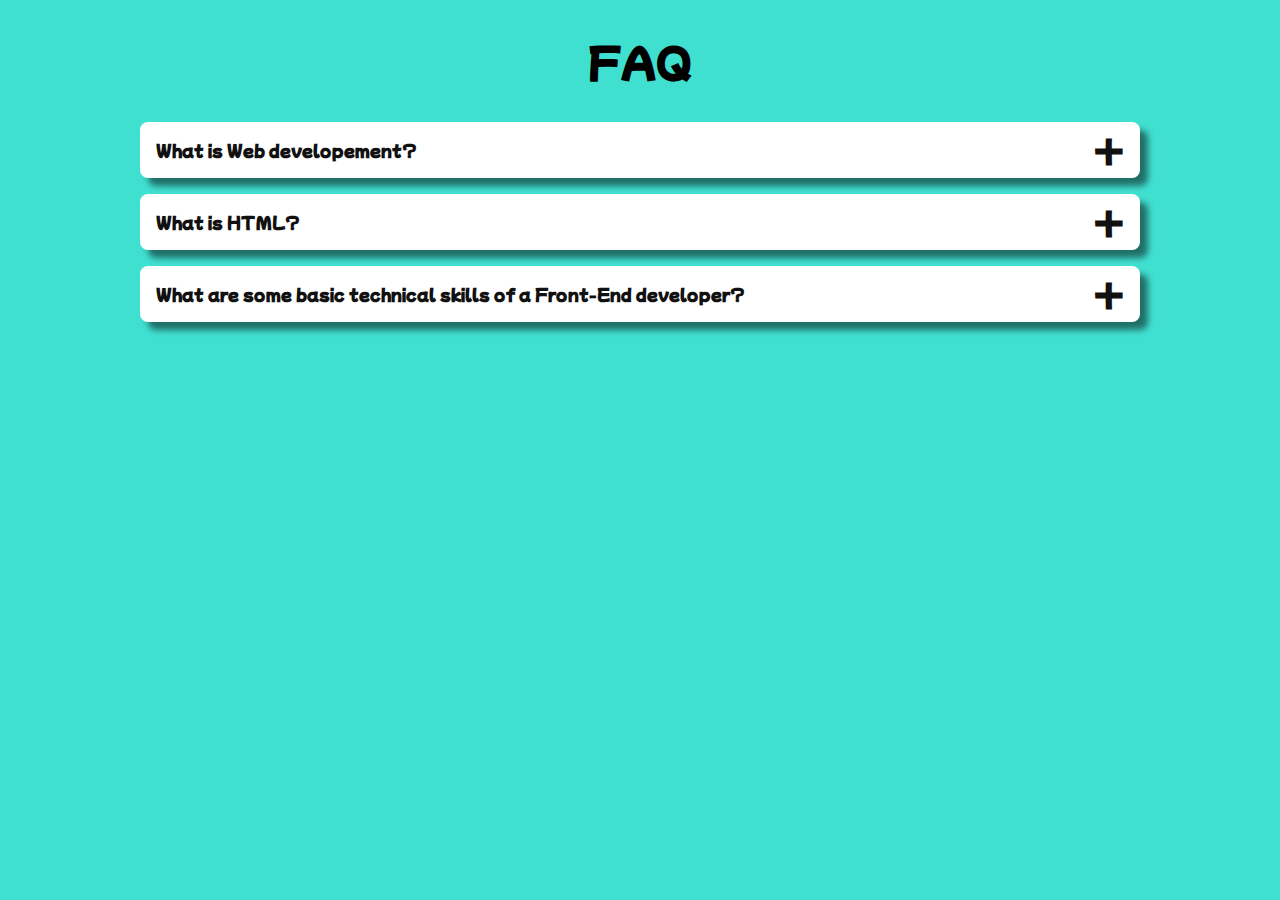
<file: accordion/index.html>
<!DOCTYPE html>
<html lang="en">
  <head>
    <meta charset="UTF-8" />
    <meta http-equiv="X-UA-Compatible" content="IE=edge" />
    <meta name="viewport" content="width=device-width, initial-scale=1.0" />
    <title>Accordion</title>
    <link rel="stylesheet" href="style.css" />
    <script src="main.js" defer></script>
  </head>
  <body>
    <h1>FAQ</h1>
    <div class="accordion">
      <div class="accordion-item">
        <div class="item-header">What is Web developement?</div>
        <div class="item-body">
          <div class="item-body-content">
            Web Development broadly refers to the tasks associated with
            developing functional websites and applications for the Internet.
            The web development process includes web design, web content
            development, client-side/server-side scripting and network security
            configuration, among other tasks.
          </div>
        </div>
      </div>
      <div class="accordion-item">
        <div class="item-header">What is HTML?</div>
        <div class="item-body">
          <div class="item-body-content">
            HTML, aka HyperText Markup Language, is the dominant markup language
            for creating websites and anything that can be viewed in a web
            browser.
          </div>
        </div>
      </div>
      <div class="accordion-item">
        <div class="item-header">
          What are some basic technical skills of a Front-End developer?
        </div>
        <div class="item-body">
          <div class="item-body-content">
            <ul style="padding-left: 1rem">
              <li>HTML, CSS, JavaScript</li>
              <li>Frameworks (CSS and JavaScript frameworks)</li>
              <li>Responsive Design</li>
              <li>Version Control/Git</li>
              <li>Testing/Debugging</li>
              <li>Browser Developer Tools</li>
              <li>Web Performance</li>
              <li>SEO (Search Engine Optimization)</li>
              <!-- <li>CSS Preprocessing</li> -->
              <li>Command Line</li>
              <li>CMS (Content Management System)</li>
            </ul>
          </div>
        </div>
      </div>
    </div>
  </body>
</html>
</file>
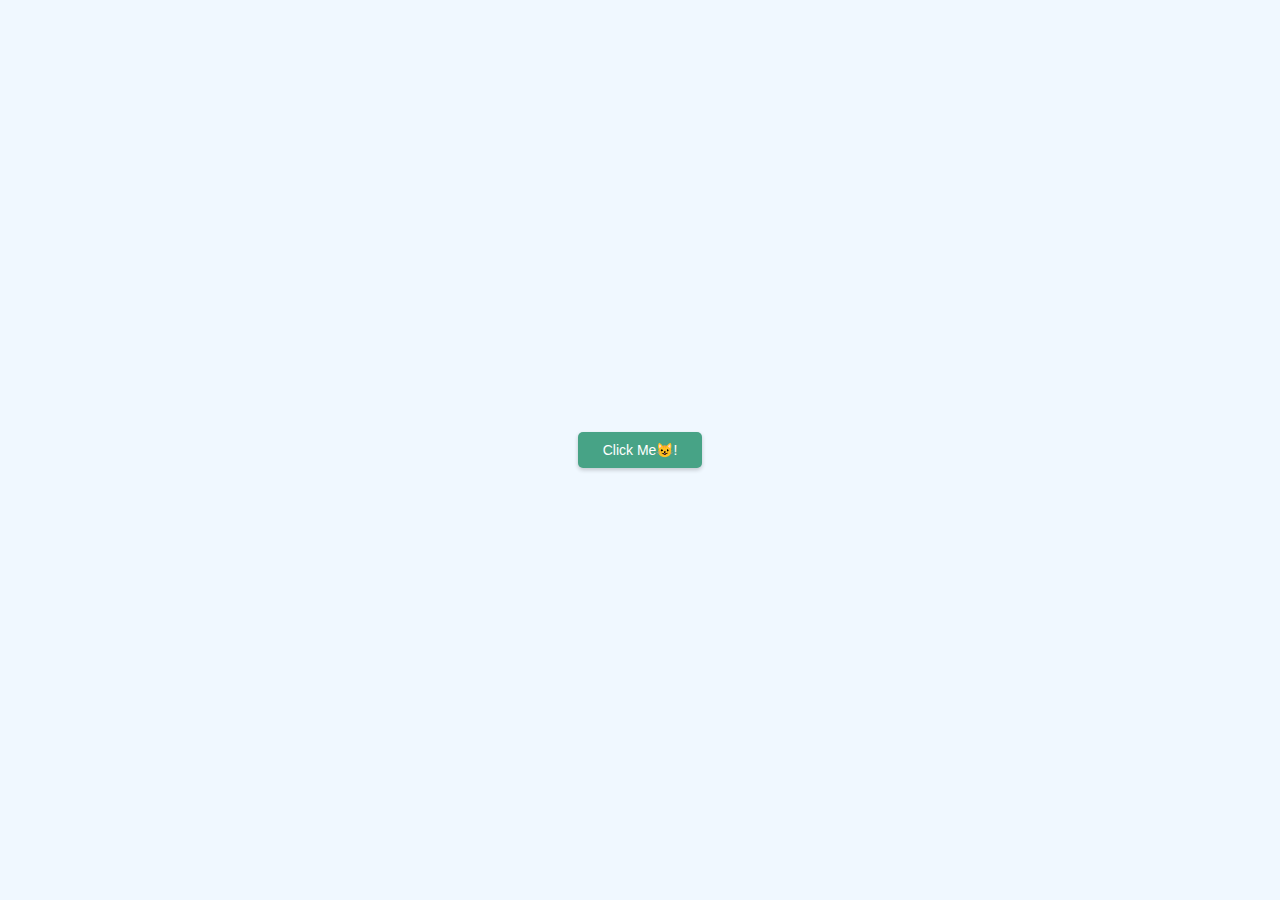
<file: modal/index.html>
<!DOCTYPE html>
<html lang="en">
  <head>
    <meta charset="UTF-8" />
    <meta http-equiv="X-UA-Compatible" content="IE=edge" />
    <meta name="viewport" content="width=device-width, initial-scale=1.0" />
    <link rel="stylesheet" href="style.css" />
    <script src="index.js" defer></script>
    <title>Modal</title>
  </head>
  <body>
    <button id="open">Click Me😺!</button>
    <div class="modal-container" id="modal_container">
      <div class="modal" id="modal">
        <h1>Modal 🥳</h1>
        <p>
          Lorem ipsum dolor sit amet consectetur adipisicing elit. Ut repellat,
          accusantium ab dolore harum quisquam numquam cupiditate sint pariatur
          reiciendis expedita ea possimus ipsa quae earum blanditiis ipsum
          excepturi. Magnam?
        </p>
        <button id="close">Close Modal</button>
      </div>
    </div>
  </body>
</html>
</file>
<file: accordion/style.css>
@import url("https://fonts.googleapis.com/css2?family=Almarai:wght@300&family=Mochiy+Pop+One&display=swap");

* {
  box-sizing: border-box;
  margin: 0;
  padding: 0;
}
body {
  background-color: turquoise;
  font-family: "Almarai", sans-serif;
  font-family: "Mochiy Pop One", sans-serif;
}

h1 {
  text-align: center;
  margin: 2rem 0;
  font-size: 2.5rem;
}

.accordion {
  width: 90%;
  max-width: 1000px;
  margin: 2rem auto;
}

.accordion-item {
  background-color: #fff;
  color: #111;
  margin: 1rem 0;
  border-radius: 0.5rem;
  box-shadow: 8px 8px 6px 0 rgba(0, 0, 0, 0.5);
}

.item-header {
  padding: 0.5rem 3rem 0.5rem 1rem;
  min-height: 3.5rem;
  line-height: 1.25rem;
  font-weight: bold;
  display: flex;
  align-items: center;
  position: relative;
  cursor: pointer;
}

.item-header::after {
  content: "\002B";
  font-size: 2rem;
  position: absolute;
  right: 1rem;
  transition: transform 0.1s ease-in-out;
}

.item-header.active::after {
  /* content: "\2212"; */
  transform: rotate(45deg);
}

.item-body {
  max-height: 0;
  overflow: hidden;
  transition: max-height 0.2s ease-out;
}

.item-body-content {
  padding: 1rem;
  line-height: 1.5rem;
  border-top: 2px solid;
  border-image: linear-gradient(to right, transparent, turquoise, transparent) 1;
}

@media (max-width: 767px) {
  html {
    font-size: 14px;
  }
}
</file>
<file: modal/style.css>
* {
  box-sizing: border-box;
}

body {
  background-color: aliceblue;
  display: flex;
  justify-content: center;
  align-items: center;
  min-height: 100vh;
  margin: 0;
}

button {
  background-color: #47a386;
  border: 0;
  border-radius: 5px;
  color: #fff;
  padding: 10px 25px;
  box-shadow: 0 2px 4px rgba(0, 0, 0, 0.2);
  font-size: 14px;
}

.modal-container {
  position: fixed;
  top: 0;
  left: 0;
  height: 100vh;
  width: 100vw;
  background-color: rgba(0, 0, 0, 0.3);
  display: flex;
  justify-content: center;
  align-items: center;
  opacity: 0;
  pointer-events: none;
  transition: opacity 0.3s ease;
}

.modal-container.show {
  opacity: 1;
  pointer-events: auto;
}

.modal {
  background-color: #fff;
  width: 600px;
  max-width: 100%;
  padding: 30px 50px;
  border-radius: 5px;
  box-shadow: rgba(0, 0, 0, 0.2);
  text-align: center;
}
.modal h1 {
  margin: 0;
}
.modal p {
  font-size: 14px;
  opacity: 0.7;
}
</file>
